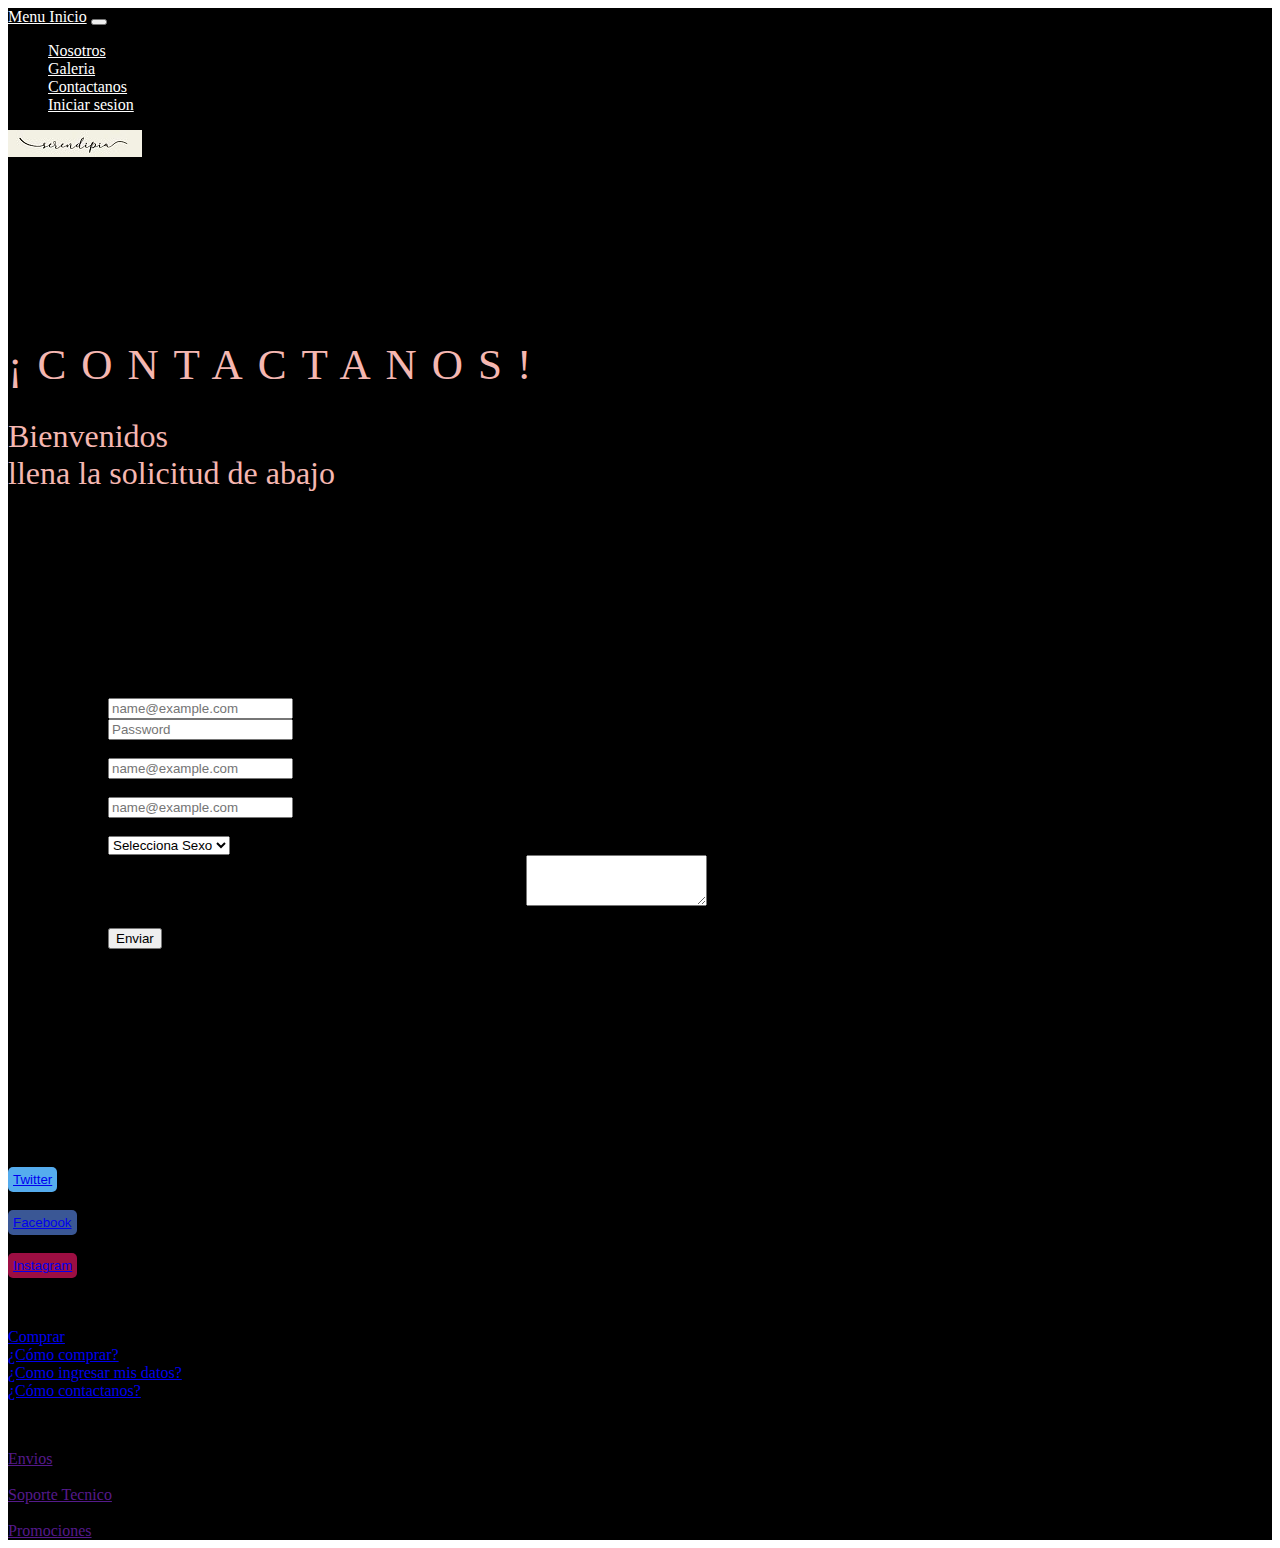
<file: pages/contactanos.html>
<!doctype html>
<html lang="en">
  <head>
    <meta charset="utf-8">
    <meta name="viewport" content="width=device-width, initial-scale=1">
    <title>Serendipia Contactanos</title>


    <link rel="stylesheet" href="../style/css/sty.css">
    <link href="https://cdn.jsdelivr.net/npm/bootstrap@5.2.0-beta1/dist/css/bootstrap.min.css" rel="stylesheet" integrity="sha384-0evHe/X+R7YkIZDRvuzKMRqM+OrBnVFBL6DOitfPri4tjfHxaWutUpFmBp4vmVor" crossorigin="anonymous">
  </head>
  <body>
    <section class="contactanosPage">

        <!-- HEADER -->
    <header class="row headerGaleria" id="rowUno">
  
        <div class="col">
          <nav class="navbar navbar-expand-lg bg-dark">
            <div class="container-fluid">
              <a class="navbar-brand" href="../index.html">Menu Inicio</a>
              <button class="navbar-toggler" type="button" data-bs-toggle="collapse" data-bs-target="#navbarNav" aria-controls="navbarNav" aria-expanded="false" aria-label="Toggle navigation">
                <span class="navbar-toggler-icon"></span>
              </button>
              <div class="collapse navbar-collapse" id="navbarNav">
                <ul class="navbar-nav">
                  <li class="nav-item">
                    <a class="nav-link" href="../pages/nosotros.html">Nosotros</a>
                  </li>
                  <li class="nav-item">
                    <a class="nav-link" href="../pages/galeria.html">Galeria</a>
                  </li>
                  <li class="nav-item">
                    <a class="nav-link" href="../pages/contactanos.html">Contactanos</a>
                  </li>
                  <li class="nav-item">
                    <a class="nav-link" href="../pages/sesion.html">Iniciar sesion</a>
                  </li>
                </ul>
              </div>
            </div>
            <img class="imgGaleria" src="../imagenes/logoNavBar.jpg" alt="serendipia">
          </nav>
          </div>
        </header>
        <!-- FIN HEADER -->

        <!-- MAIN -->
        <div class="row" id="rowCont1">

            <div class="col">
                <h1 class="text-center">¡CONTACTANOS!</h1>
                <h2 class="text-center">Bienvenidos <br> llena la solicitud de abajo</h2>
            </div>
            <div class="col">
            </div>
        </div>

        <main class="formulario">

            <div class="rowCont2">
                <div class="col">
                    <div class="form-floating mb-3">
                        <input type="email" class="form-control" id="floatingInput" placeholder="name@example.com">
                        <label for="floatingInput">Nombre</label>
                      </div>
                      <div class="form-floating">
                        <input type="email" class="form-control" id="floatingPassword" placeholder="Password">
                        <label for="floatingPassword">Apellido</label>
                      </div>
                      <br>
                      <div class="form-floating mb-3">
                        <input type="email" class="form-control" id="floatingInput" placeholder="name@example.com">
                        <label for="floatingInput">Numero de telefono</label>
                      </div>
                      <br>
                      <div class="form-floating mb-3">
                        <input type="email" class="form-control" id="floatingInput" placeholder="name@example.com">
                        <label for="floatingInput">Email</label>
                      </div>
                      <br>
                      <select class="form-select" aria-label="Default select example">
                        <option selected>Selecciona Sexo</option>
                        <option value="1">Masculino</option>
                        <option value="2">Femenino</option>
                        <option value="3">Otro</option>
                      </select>
                      <br>
                      <div class="mb-3">
                        <label for="exampleFormControlTextarea1" class="form-label text-white">Dejanos tu opinion de la experiencia que tuviste con nuetra web.</label>
                        <textarea class="form-control" id="exampleFormControlTextarea1" rows="3"></textarea>
                      </div>
                      <br>
                      <button type="button" class="btn btn-primary">Enviar</button>
    
    
                </div>
    
            </div>


        </main>

              <!-- FOOTER-->
      <footer>
        <div class="row p-5 bg-dark text-white">

            <div class="col-xs-12 col-md-6 col-lg-3">
              <p class="h2 mb-4">Serendipia</p>
              <p>Página creada por Agustin Ruiz</p>
            </div>
            <div class="col-xs-12 col-md-6 col-lg-3">
              <p class="h3 mb-4">
                Redes Sociales
              </p>
              <div>
                <button class="btn-twitter">
                  <a class="text-white text-decoration-none" href="https://twitter.com/?lang=es">Twitter</a>
                </button>
              </div>
              <br>
              <div>
                <button class="btn-facebook">
                  <a class="text-white text-decoration-none" href="https://www.facebook.com/">Facebook</a>
                </button>
              </div>
              <br>
              <div>
                <button class="btn-instagram">
                  <a class="text-white text-decoration-none" href="https://www.instagram.com/serendipia.unica/">Instagram</a>
                </button>
              </div>
              
            </div>
            <div class="col-xs-12 col-md-6 col-lg-3">
              <p class="h3 mb-3">
                Ayuda
              </p>
              <div class="mb-2">
                <a class="text-secondary text-decoration-none" href="#">Comprar</a>
              </div>
              <div class="mb-2">
                <a class="text-secondary text-decoration-none" href="#">¿Cómo comprar?</a>
              </div>
              <div class="mb-2">
                <a class="text-secondary text-decoration-none" href="#">¿Como ingresar mis datos?</a>
              </div>
              <div class="mb-2">
                <a class="text-secondary text-decoration-none" href="./pages/contactanos.html">¿Cómo contactanos?</a>
              </div>
  
            </div>
            <div class="col-xs-12 col-md-6 col-lg-3">
              <p class="h3 mb-3">
                Servicios
              </p>
              <div>
                <a class="text-secondary text-decoration-none mb-4" href="">Envios</a>
              </div>
              <br>
              <div>
                <a class="text-secondary text-decoration-none mb-4" href="">Soporte Tecnico</a>
              </div>
              <br>
              <div>
                <a class="text-secondary text-decoration-none mb-4" href="">Promociones</a>
              </div>
            </div>
          </div>
      </footer>
      <!-- FIN FOOTER-->
  










    </section>



   






    <script src="https://cdn.jsdelivr.net/npm/bootstrap@5.2.0-beta1/dist/js/bootstrap.bundle.min.js" integrity="sha384-pprn3073KE6tl6bjs2QrFaJGz5/SUsLqktiwsUTF55Jfv3qYSDhgCecCxMW52nD2" crossorigin="anonymous"></script>
  </body>
</html>
</file>
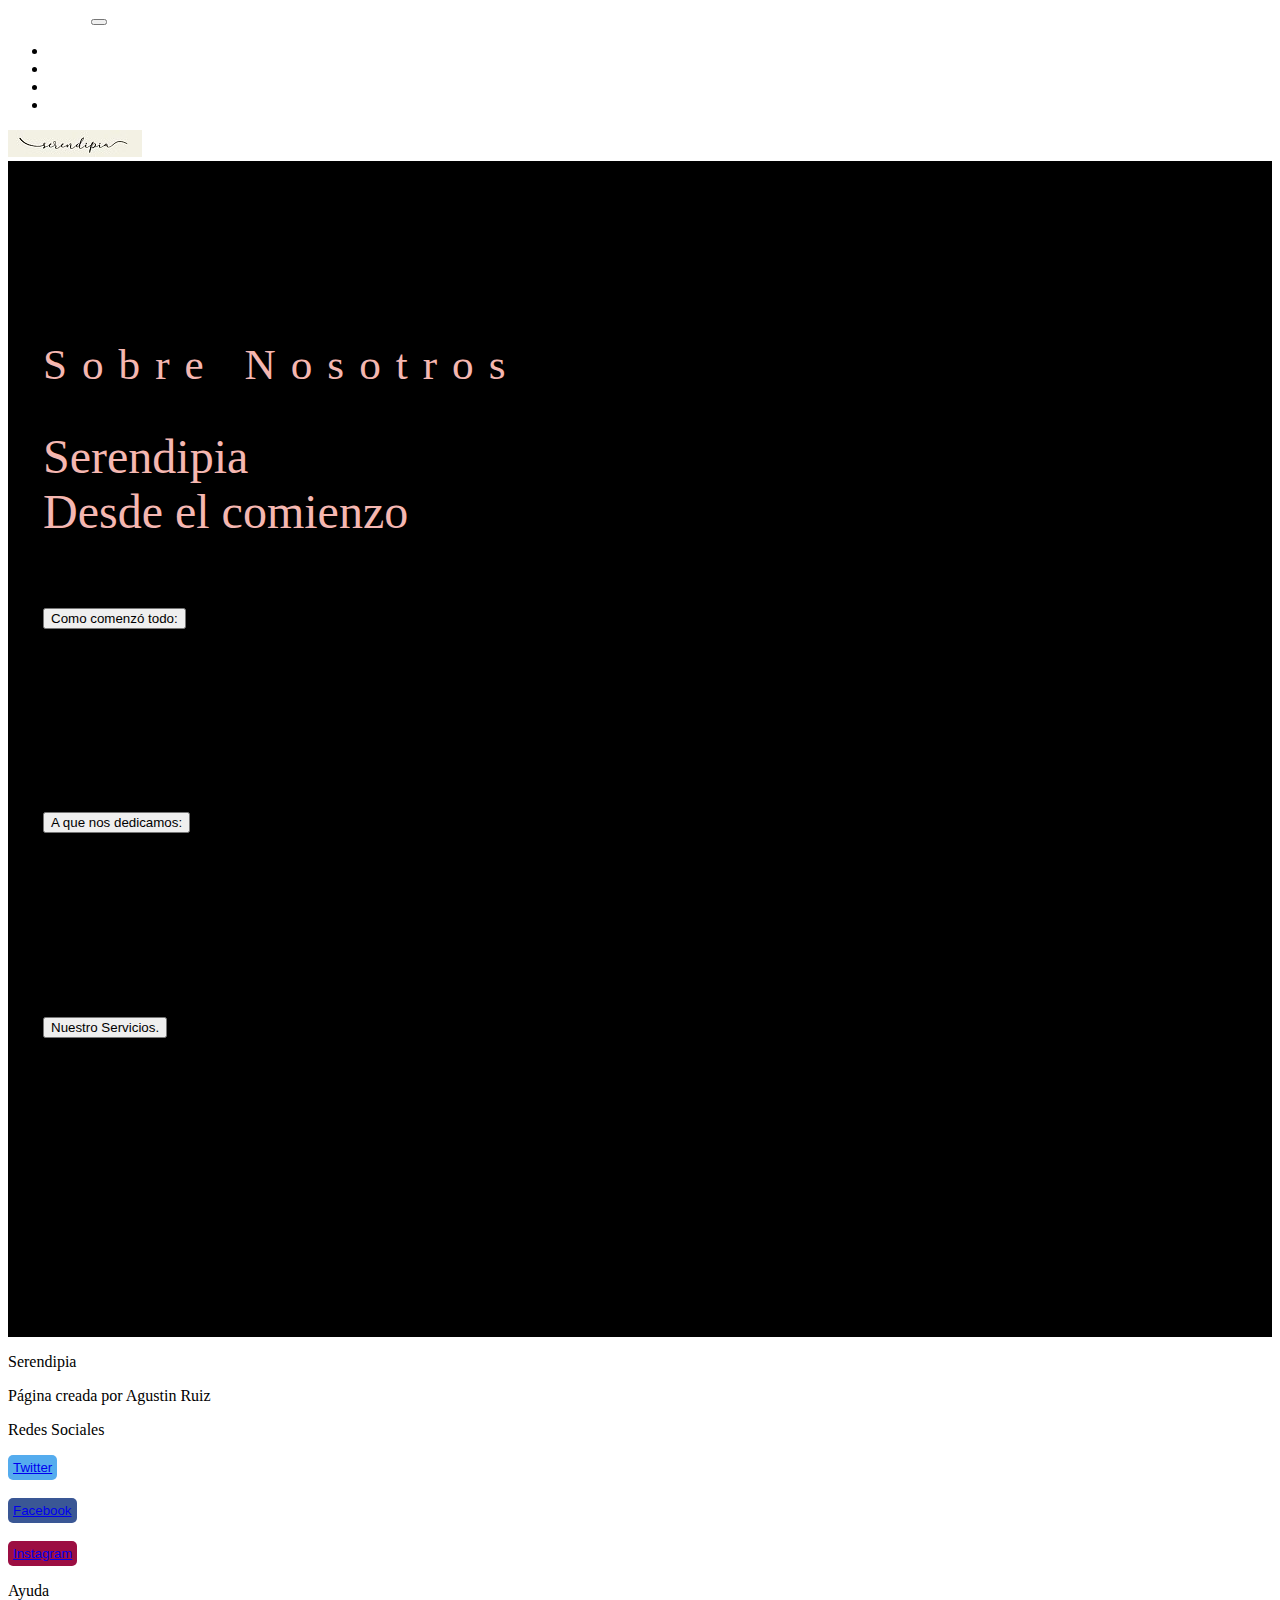
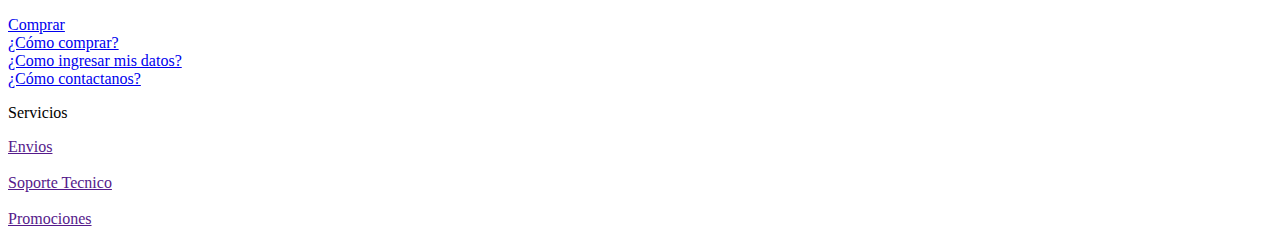
<file: pages/nosotros.html>
<!DOCTYPE html>
<!doctype html>
<html lang="en">
  <head>
    <meta charset="utf-8">
    <meta name="viewport" content="width=device-width, initial-scale=1">

    <title>Serendipia Nosotros</title>
    <!--LINKS STYLE-->
    <link rel="stylesheet" href="../style/css/sty.css">
    <link href="https://cdn.jsdelivr.net/npm/bootstrap@5.2.0-beta1/dist/css/bootstrap.min.css" rel="stylesheet" integrity="sha384-0evHe/X+R7YkIZDRvuzKMRqM+OrBnVFBL6DOitfPri4tjfHxaWutUpFmBp4vmVor" crossorigin="anonymous">
  
</head>
  <body>
   
    <section class="nosotrosPage">

        <!-- HEADER -->

        <header class="row headerGaleria" id="rowUno">
  
            <div class="col">
              <nav class="navbar navbar-expand-lg bg-dark">
                <div class="container-fluid">
                  <a class="navbar-brand" href="../index.html">Menu Inicio</a>
                  <button class="navbar-toggler" type="button" data-bs-toggle="collapse" data-bs-target="#navbarNav" aria-controls="navbarNav" aria-expanded="false" aria-label="Toggle navigation">
                    <span class="navbar-toggler-icon"></span>
                  </button>
                  <div class="collapse navbar-collapse" id="navbarNav">
                    <ul class="navbar-nav">
                      <li class="nav-item">
                        <a class="nav-link" href="../pages/nosotros.html">Nosotros</a>
                      </li>
                      <li class="nav-item">
                        <a class="nav-link" href="../pages/galeria.html">Galeria</a>
                      </li>
                      <li class="nav-item">
                        <a class="nav-link" href="../pages/contactanos.html">Contactanos</a>
                      </li>
                      <li class="nav-item">
                        <a class="nav-link" href="../pages/sesion.html">Iniciar sesion</a>
                      </li>
                    </ul>
                  </div>
                </div>
                <img class="imgGaleria" src="../imagenes/logoNavBar.jpg" alt="serendipia">
              </nav>
              </div>
            </header>
            <!-- FIN HEADER -->

            <!-- MAIN -->
    
            <div class="row align-content-center" id="nosotrosRow2">
    
                <div class="col">
                    <h1>Sobre Nosotros</h1>
                    <h2>Serendipia <br> Desde el comienzo</h2>
                </div>

                <div class="col">
                    
                    <div class="accordion" id="accordionExample">
                        <div class="accordion-item bg-dark">
                          <h2 class="accordion-header" id="headingOne">
                            <button class="accordion-button" type="button" data-bs-toggle="collapse" data-bs-target="#collapseOne" aria-expanded="true" aria-controls="collapseOne">
                              Como comenzó todo:
                            </button>
                          </h2>
                          <div id="collapseOne" class="accordion-collapse collapse show" aria-labelledby="headingOne" data-bs-parent="#accordionExample">
                            <div class="accordion-body">
                              <strong>La marca comenzó desde un principio como un proyecto familiar.</strong> <p class="text-white">comprando indumentaria de mujer y vendiendosela a conocidos, fue tanto el furor de las ventas que cada vez fueron aumentados los pedidos, tanto como talles y modelos la gente nos empezo a recomendar llegando a mas de 200 pedidos por mes y asi fue como decidimos darle un impulso al emprendimiento.</p> 
                            </div>
                          </div>
                        </div>
                        <div class="accordion-item bg-dark">
                          <h2 class="accordion-header" id="headingTwo">
                            <button class="accordion-button collapsed" type="button" data-bs-toggle="collapse" data-bs-target="#collapseTwo" aria-expanded="false" aria-controls="collapseTwo">
                              A que nos dedicamos:
                            </button>
                          </h2>
                          <div id="collapseTwo" class="accordion-collapse collapse" aria-labelledby="headingTwo" data-bs-parent="#accordionExample">
                            <div class="accordion-body">
                              <strong>Nos dedicamos a vender indumentaria de mujer.</strong> <p class="text-white">Tratamos de ofrecer la mejor calidad en cuanto a material y precio, nos encanta el ambito de la moda por eso siempre estamos actualizando nuestros modelos y la indimentaria para siempre tener algo nuevo, pero tambien tenemos cosas tradicionales que a los usuarios les gusta y por eso las mantenemos.</p>
                            </div>
                          </div>
                        </div>
                        <div class="accordion-item bg-dark">
                          <h2 class="accordion-header" id="headingThree">
                            <button class="accordion-button collapsed" type="button" data-bs-toggle="collapse" data-bs-target="#collapseThree" aria-expanded="false" aria-controls="collapseThree">
                              Nuestro Servicios.
                            </button>
                          </h2>
                          <div id="collapseThree" class="accordion-collapse collapse" aria-labelledby="headingThree" data-bs-parent="#accordionExample">
                            <div class="accordion-body">
                              <strong>Ofrecemos Servicios tales como:</strong> <p class="text-white">Soporte Técnico: Para cualquier tipo de inconveniente con la página ofrecemos un servicio por chat para poder solucionar sus problemas o dudas.<br> Envios: Realizamos envios dentro del pais en todas las provincias, si el envio es dentro de la cuidad de Córdoba el envio es gratuito ya siendo otra provincia fuera de la cuidad tiene un costo adicional.</p> 
                            </div>
                          </div>
                        </div>
                      </div>

                </div>
    
            </div>
            <!-- FIN MAIN -->

            <!-- FOOTER -->
            <footer>
                <div class="row p-5 bg-dark text-white">
      
                    <div class="col-xs-12 col-md-6 col-lg-3">
                      <p class="h2 mb-4">Serendipia</p>
                      <p>Página creada por Agustin Ruiz</p>
                    </div>
                    <div class="col-xs-12 col-md-6 col-lg-3">
                      <p class="h3 mb-4">
                        Redes Sociales
                      </p>
                      <div>
                        <button class="btn-twitter">
                          <a class="text-white text-decoration-none" href="https://twitter.com/?lang=es">Twitter</a>
                        </button>
                      </div>
                      <br>
                      <div>
                        <button class="btn-facebook">
                          <a class="text-white text-decoration-none" href="https://www.facebook.com/">Facebook</a>
                        </button>
                      </div>
                      <br>
                      <div>
                        <button class="btn-instagram">
                          <a class="text-white text-decoration-none" href="https://www.instagram.com/serendipia.unica/">Instagram</a>
                        </button>
                      </div>
                      
                    </div>
                    <div class="col-xs-12 col-md-6 col-lg-3">
                      <p class="h3 mb-3">
                        Ayuda
                      </p>
                      <div class="mb-2">
                        <a class="text-secondary text-decoration-none" href="#">Comprar</a>
                      </div>
                      <div class="mb-2">
                        <a class="text-secondary text-decoration-none" href="#">¿Cómo comprar?</a>
                      </div>
                      <div class="mb-2">
                        <a class="text-secondary text-decoration-none" href="#">¿Como ingresar mis datos?</a>
                      </div>
                      <div class="mb-2">
                        <a class="text-secondary text-decoration-none" href="./pages/contactanos.html">¿Cómo contactanos?</a>
                      </div>
          
                    </div>
                    <div class="col-xs-12 col-md-6 col-lg-3">
                      <p class="h3 mb-3">
                        Servicios
                      </p>
                      <div>
                        <a class="text-secondary text-decoration-none mb-4" href="">Envios</a>
                      </div>
                      <br>
                      <div>
                        <a class="text-secondary text-decoration-none mb-4" href="">Soporte Tecnico</a>
                      </div>
                      <br>
                      <div>
                        <a class="text-secondary text-decoration-none mb-4" href="">Promociones</a>
                      </div>
                    </div>
                  </div>
              </footer>
              <!-- FIN FOOTER -->

        </section>

    






    

    











    <script src="https://cdn.jsdelivr.net/npm/bootstrap@5.2.0-beta1/dist/js/bootstrap.bundle.min.js" integrity="sha384-pprn3073KE6tl6bjs2QrFaJGz5/SUsLqktiwsUTF55Jfv3qYSDhgCecCxMW52nD2" crossorigin="anonymous"></script>
  
</body>
</html>
</file>
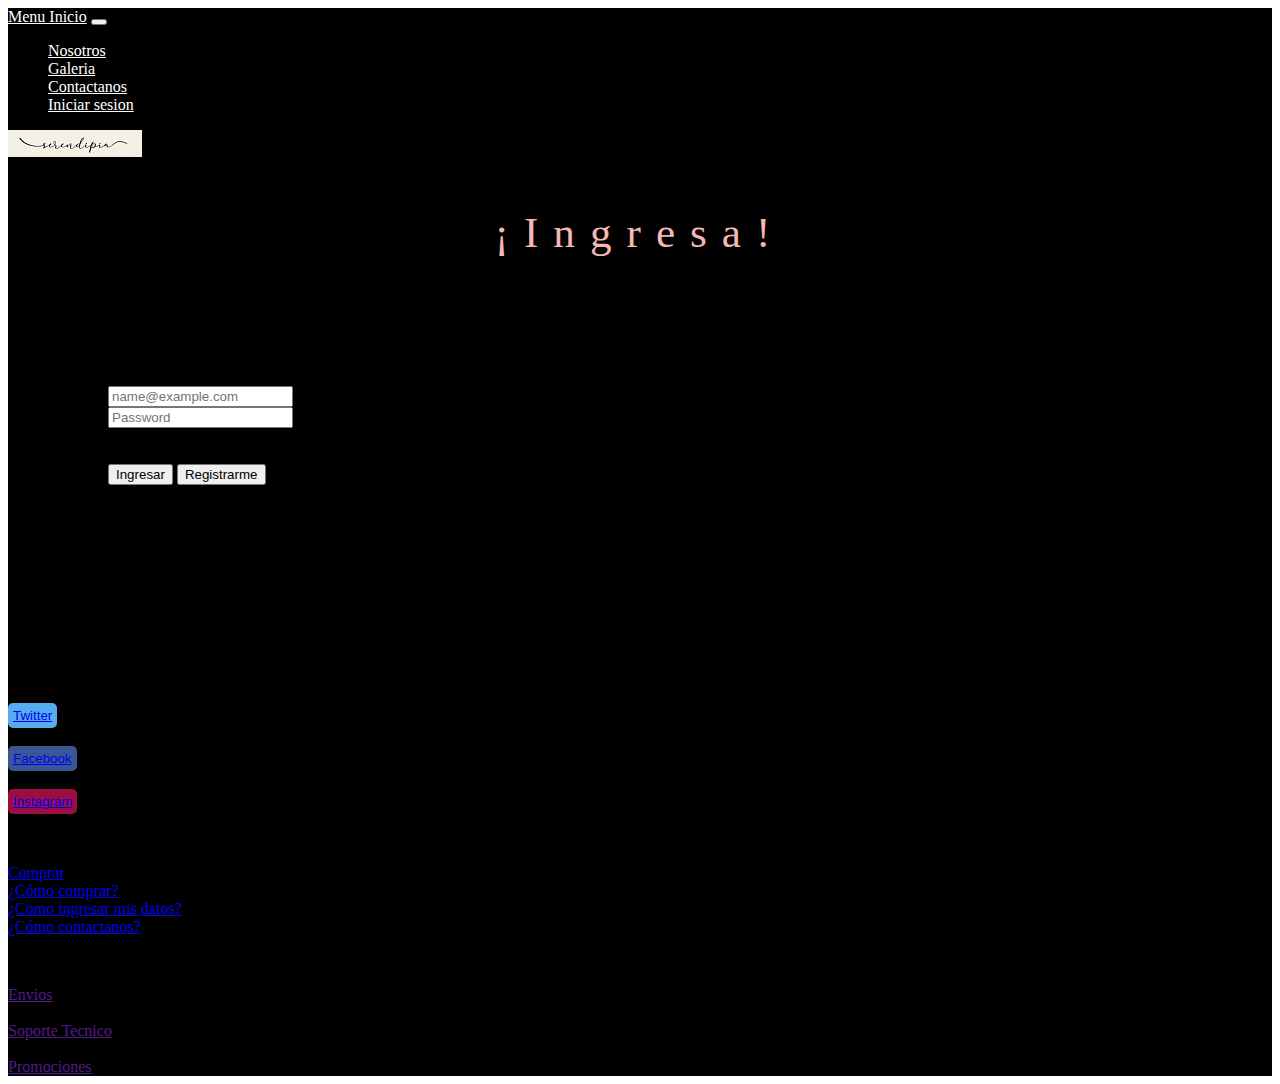
<file: pages/sesion.html>
<!doctype html>
<html lang="en">
  <head>
    <meta charset="utf-8">
    <meta name="viewport" content="width=device-width, initial-scale=1">

    <title>Serendipia Sesion</title>

    <link rel="stylesheet" href="../style/css/sty.css">
    <link href="https://cdn.jsdelivr.net/npm/bootstrap@5.2.0-beta1/dist/css/bootstrap.min.css" rel="stylesheet" integrity="sha384-0evHe/X+R7YkIZDRvuzKMRqM+OrBnVFBL6DOitfPri4tjfHxaWutUpFmBp4vmVor" crossorigin="anonymous">
  
  </head>
  <body>
   <section class="sesionPage">
<!-- HEADER -->
    <header class="row headerGaleria" id="rowUno">
  
      <div class="col">
        <nav class="navbar navbar-expand-lg bg-dark">
          <div class="container-fluid">
            <a class="navbar-brand" href="../index.html">Menu Inicio</a>
            <button class="navbar-toggler" type="button" data-bs-toggle="collapse" data-bs-target="#navbarNav" aria-controls="navbarNav" aria-expanded="false" aria-label="Toggle navigation">
              <span class="navbar-toggler-icon"></span>
            </button>
            <div class="collapse navbar-collapse" id="navbarNav">
              <ul class="navbar-nav">
                <li class="nav-item">
                  <a class="nav-link" href="../pages/nosotros.html">Nosotros</a>
                </li>
                <li class="nav-item">
                  <a class="nav-link" href="../pages/galeria.html">Galeria</a>
                </li>
                <li class="nav-item">
                  <a class="nav-link" href="../pages/contactanos.html">Contactanos</a>
                </li>
                <li class="nav-item">
                  <a class="nav-link" href="../pages/sesion.html">Iniciar sesion</a>
                </li>
              </ul>
            </div>
          </div>
          <img class="imgGaleria" src="../imagenes/logoNavBar.jpg" alt="serendipia">
        </nav>
        </div>
      </header>
      <!-- FIN HEADER -->

      <!-- MAIN -->
      <div class="row">
        <div class="col">
          <br>
          <h1>¡Ingresa!</h1>
        </div>
      </div>
      
      <main class="sesionUsuario">
        <div class="row">
            <div class="col">
                <div class="sesion">
                    <div class="form-floating mb-3">
                        <input type="email" class="form-control" id="floatingInput" placeholder="name@example.com">
                        <label for="floatingInput">Usuario</label>
                      </div>
                      <div class="form-floating">
                        <input type="password" class="form-control" id="floatingPassword" placeholder="Password">
                        <label for="floatingPassword">Contraseña</label>
                      </div>
                      <br>
                      <br>
                      <button type="button" class="btn btn-primary">Ingresar</button>
                      <button type="button" class="btn btn-primary">Registrarme</button>
                </div>

                </div>
             

        </div>

      </main>

      <!-- FIN MAIN -->

      <!-- FOOTER-->
      <footer>
        <div class="row p-5 bg-dark text-white">

            <div class="col-xs-12 col-md-6 col-lg-3">
              <p class="h2 mb-4">Serendipia</p>
              <p>Página creada por Agustin Ruiz</p>
            </div>
            <div class="col-xs-12 col-md-6 col-lg-3">
              <p class="h3 mb-4">
                Redes Sociales
              </p>
              <div>
                <button class="btn-twitter">
                  <a class="text-white text-decoration-none" href="https://twitter.com/?lang=es">Twitter</a>
                </button>
              </div>
              <br>
              <div>
                <button class="btn-facebook">
                  <a class="text-white text-decoration-none" href="https://www.facebook.com/">Facebook</a>
                </button>
              </div>
              <br>
              <div>
                <button class="btn-instagram">
                  <a class="text-white text-decoration-none" href="https://www.instagram.com/serendipia.unica/">Instagram</a>
                </button>
              </div>
              
            </div>
            <div class="col-xs-12 col-md-6 col-lg-3">
              <p class="h3 mb-3">
                Ayuda
              </p>
              <div class="mb-2">
                <a class="text-secondary text-decoration-none" href="#">Comprar</a>
              </div>
              <div class="mb-2">
                <a class="text-secondary text-decoration-none" href="#">¿Cómo comprar?</a>
              </div>
              <div class="mb-2">
                <a class="text-secondary text-decoration-none" href="#">¿Como ingresar mis datos?</a>
              </div>
              <div class="mb-2">
                <a class="text-secondary text-decoration-none" href="./pages/contactanos.html">¿Cómo contactanos?</a>
              </div>
  
            </div>
            <div class="col-xs-12 col-md-6 col-lg-3">
              <p class="h3 mb-3">
                Servicios
              </p>
              <div>
                <a class="text-secondary text-decoration-none mb-4" href="">Envios</a>
              </div>
              <br>
              <div>
                <a class="text-secondary text-decoration-none mb-4" href="">Soporte Tecnico</a>
              </div>
              <br>
              <div>
                <a class="text-secondary text-decoration-none mb-4" href="">Promociones</a>
              </div>
            </div>
          </div>
      </footer>
      <!-- FIN FOOTER-->








   </section>
    
    



    <script src="https://cdn.jsdelivr.net/npm/bootstrap@5.2.0-beta1/dist/js/bootstrap.bundle.min.js" integrity="sha384-pprn3073KE6tl6bjs2QrFaJGz5/SUsLqktiwsUTF55Jfv3qYSDhgCecCxMW52nD2" crossorigin="anonymous"></script>
  </body>
</html>
































<!--
  
-->
</file>
<file: style/css/sty.css>
#container {
  overflow: hidden;
  font-family: "Source Sans Pro", sans-serif;
}

.filaUno a {
  color: #fff;
}
.filaUno .imagenNav {
  padding-right: 50px;
}

/*header galeria*/
.headerGaleria a {
  color: #fff;
}
.headerGaleria .imgGaleria {
  padding-right: 50px;
}

.contactanosPage #rowCont1 h2, .contactanosPage #rowCont1 h1, .sesionPage h1, .nosotrosPage #nosotrosRow2 h2, .nosotrosPage #nosotrosRow2 h1, .bodyGaleria #rowDos h2, .bodyGaleria #rowDos h1, #menu h2, #menu h1 {
  font-weight: 300;
  color: rgb(59, 59, 59);
}
.contactanosPage #rowCont1 h2:hover, .contactanosPage #rowCont1 h1:hover, .sesionPage h1:hover, .nosotrosPage #nosotrosRow2 h2:hover, .nosotrosPage #nosotrosRow2 h1:hover, .bodyGaleria #rowDos h2:hover, .bodyGaleria #rowDos h1:hover, #menu h2:hover, #menu h1:hover {
  color: #F5B7B1;
}

.btn-twitter {
  color: #fff;
  padding: 5px;
  border: 0;
  border-radius: 5px;
  background-color: #55acee;
}

.btn-facebook {
  color: #fff;
  padding: 5px;
  border: 0;
  border-radius: 5px;
  background-color: #3a5795;
}

.btn-instagram {
  color: #fff;
  padding: 5px;
  border: 0;
  border-radius: 5px;
  background-color: #9c0e42;
}

#menu {
  background-color: beige;
  height: 100%;
}
#menu:hover {
  background-color: #000;
}
#menu h1 {
  font-size: 2.7rem;
  letter-spacing: 15px;
}
#menu h2 {
  font-weight: 900;
  font-size: 7rem;
}
#menu .cool-btn {
  background-color: transparent;
  color: rgb(59, 59, 59);
  padding: 0.5rem 1rem;
  border: 1px solid rgb(59, 59, 59);
  font-size: 2rem;
  width: 35%;
  transition: 0.5s;
}
#menu .cool-btn:hover {
  transform: translateY(-10px);
  border: 1px solid #F5B7B1;
  color: #F5B7B1;
}
#menu .imgMain {
  padding-left: 200px;
}

#menu2 {
  background-color: #F5B7B1;
}
#menu2 .tituloProductos {
  display: flex;
  justify-content: center;
  background-color: #000;
  color: beige;
  text-align: center;
  margin-bottom: 50px;
  padding: 15px;
  transition: 0.5s;
}
#menu2 .tituloProductos:hover {
  transform: translateY(10px);
}
#menu2 .card {
  background-color: #fff;
  color: #000;
  transition: 0.5s;
}
#menu2 .card:hover {
  background-color: #000;
  color: #fff;
  transform: translateY(10px);
}

.footer {
  background-color: #fff;
}
.footer .miniFooter {
  padding: 80px;
}
.footer .tituloFooter {
  text-align: center;
  color: #fff;
  font-size: 50px;
  font-weight: 300;
  padding: 50px;
  margin-top: 30px;
}

.contactanosPage #rowCont1 h2, .contactanosPage #rowCont1 h1, .sesionPage h1, .nosotrosPage #nosotrosRow2 h2, .nosotrosPage #nosotrosRow2 h1, .bodyGaleria #rowDos h2, .bodyGaleria #rowDos h1, #menu h1, #menu h2 {
  font-weight: 300;
  color: rgb(59, 59, 59);
}
.contactanosPage #rowCont1 h2:hover, .contactanosPage #rowCont1 h1:hover, .sesionPage h1:hover, .nosotrosPage #nosotrosRow2 h2:hover, .nosotrosPage #nosotrosRow2 h1:hover, .bodyGaleria #rowDos h2:hover, .bodyGaleria #rowDos h1:hover, #menu h1:hover, #menu h2:hover {
  color: #F5B7B1;
}
.contactanosPage #rowCont1 h2 *, .contactanosPage #rowCont1 h1 *, .sesionPage h1 *, .nosotrosPage #nosotrosRow2 h2 *, .nosotrosPage #nosotrosRow2 h1 *, .bodyGaleria #rowDos h2 *, .bodyGaleria #rowDos h1 *, #menu h1 *, #menu h2 * {
  font-family: "Source Sans Pro", sans-serif;
}

.bodyGaleria {
  overflow-x: hidden;
  background-color: #000;
}
.bodyGaleria #rowDos {
  background-color: #000;
  padding-top: 150px;
  padding-bottom: 10px;
  padding-left: 35px;
}
.bodyGaleria #rowDos .imgLogo {
  border: 1px solid #000;
  transition: 0.5s;
}
.bodyGaleria #rowDos .imgLogo:hover {
  transform: translate(10px);
  border: 5px solid #fff;
}
.bodyGaleria #rowDos h1 {
  font-size: 2.7rem;
  letter-spacing: 15px;
  color: #F5B7B1;
}
.bodyGaleria #rowDos h2 {
  font-weight: 300;
  font-size: 3rem;
  color: #F5B7B1;
}
.bodyGaleria #rowDos .imgLogo {
  position: relative;
  bottom: 80px;
}
.bodyGaleria .h2Galeria {
  background-color: #000;
  text-align: center;
  font-size: 2.7rem;
  letter-spacing: 15px;
  padding-top: 50px;
  padding-bottom: 50px;
  transition: 0.5s;
}
.bodyGaleria .h2Galeria:hover {
  color: #F5B7B1;
  transform: translateY(10px);
}
.bodyGaleria #rowTres {
  background-color: #000;
}
.bodyGaleria #rowTres .carousel {
  border: 1px solid #000;
}
.bodyGaleria #rowTres h5 {
  background-color: rgba(252, 164, 197, 0.329);
  color: #000;
  transition: 0.5s;
}
.bodyGaleria #rowTres h5:hover {
  transform: translateY(-10px);
}
.bodyGaleria #rowTres p {
  color: #000;
  background-color: #F5B7B1;
}

#rowCuatro {
  background-color: #000;
}
#rowCuatro .img4 {
  border: 3px solid #fff;
  transition: 0.5s;
}
#rowCuatro .img4:hover {
  transform: translateY(10px);
  border: 2px solid #F5B7B1;
}

.nosotrosPage {
  overflow-x: hidden;
}
.nosotrosPage #nosotrosRow2 {
  background-color: #000;
  padding-top: 150px;
  padding-bottom: 150px;
  padding-left: 35px;
}
.nosotrosPage #nosotrosRow2 h1 {
  font-size: 2.7rem;
  letter-spacing: 15px;
  color: #F5B7B1;
}
.nosotrosPage #nosotrosRow2 h2 {
  font-weight: 300;
  font-size: 3rem;
  color: #F5B7B1;
}

.sesionPage {
  overflow-x: hidden;
  background-color: #000;
}
.sesionPage h1 {
  font-size: 2.7rem;
  letter-spacing: 15px;
  color: #F5B7B1;
  text-align: center;
}
.sesionPage .serenSesion {
  justify-content: center;
}
.sesionPage .sesionUsuario {
  padding: 100px;
}

.contactanosPage {
  overflow-x: hidden;
  background-color: #000;
}
.contactanosPage #rowCont1 {
  padding-top: 150px;
  padding-bottom: 80px;
}
.contactanosPage #rowCont1 h1 {
  font-size: 2.7rem;
  letter-spacing: 15px;
  color: #F5B7B1;
}
.contactanosPage #rowCont1 h2 {
  font-weight: 300;
  font-size: 2rem;
  color: #F5B7B1;
}
.contactanosPage .formulario {
  padding-top: 10px;
  padding: 100px;
}

/*# sourceMappingURL=sty.css.map */
</file>
